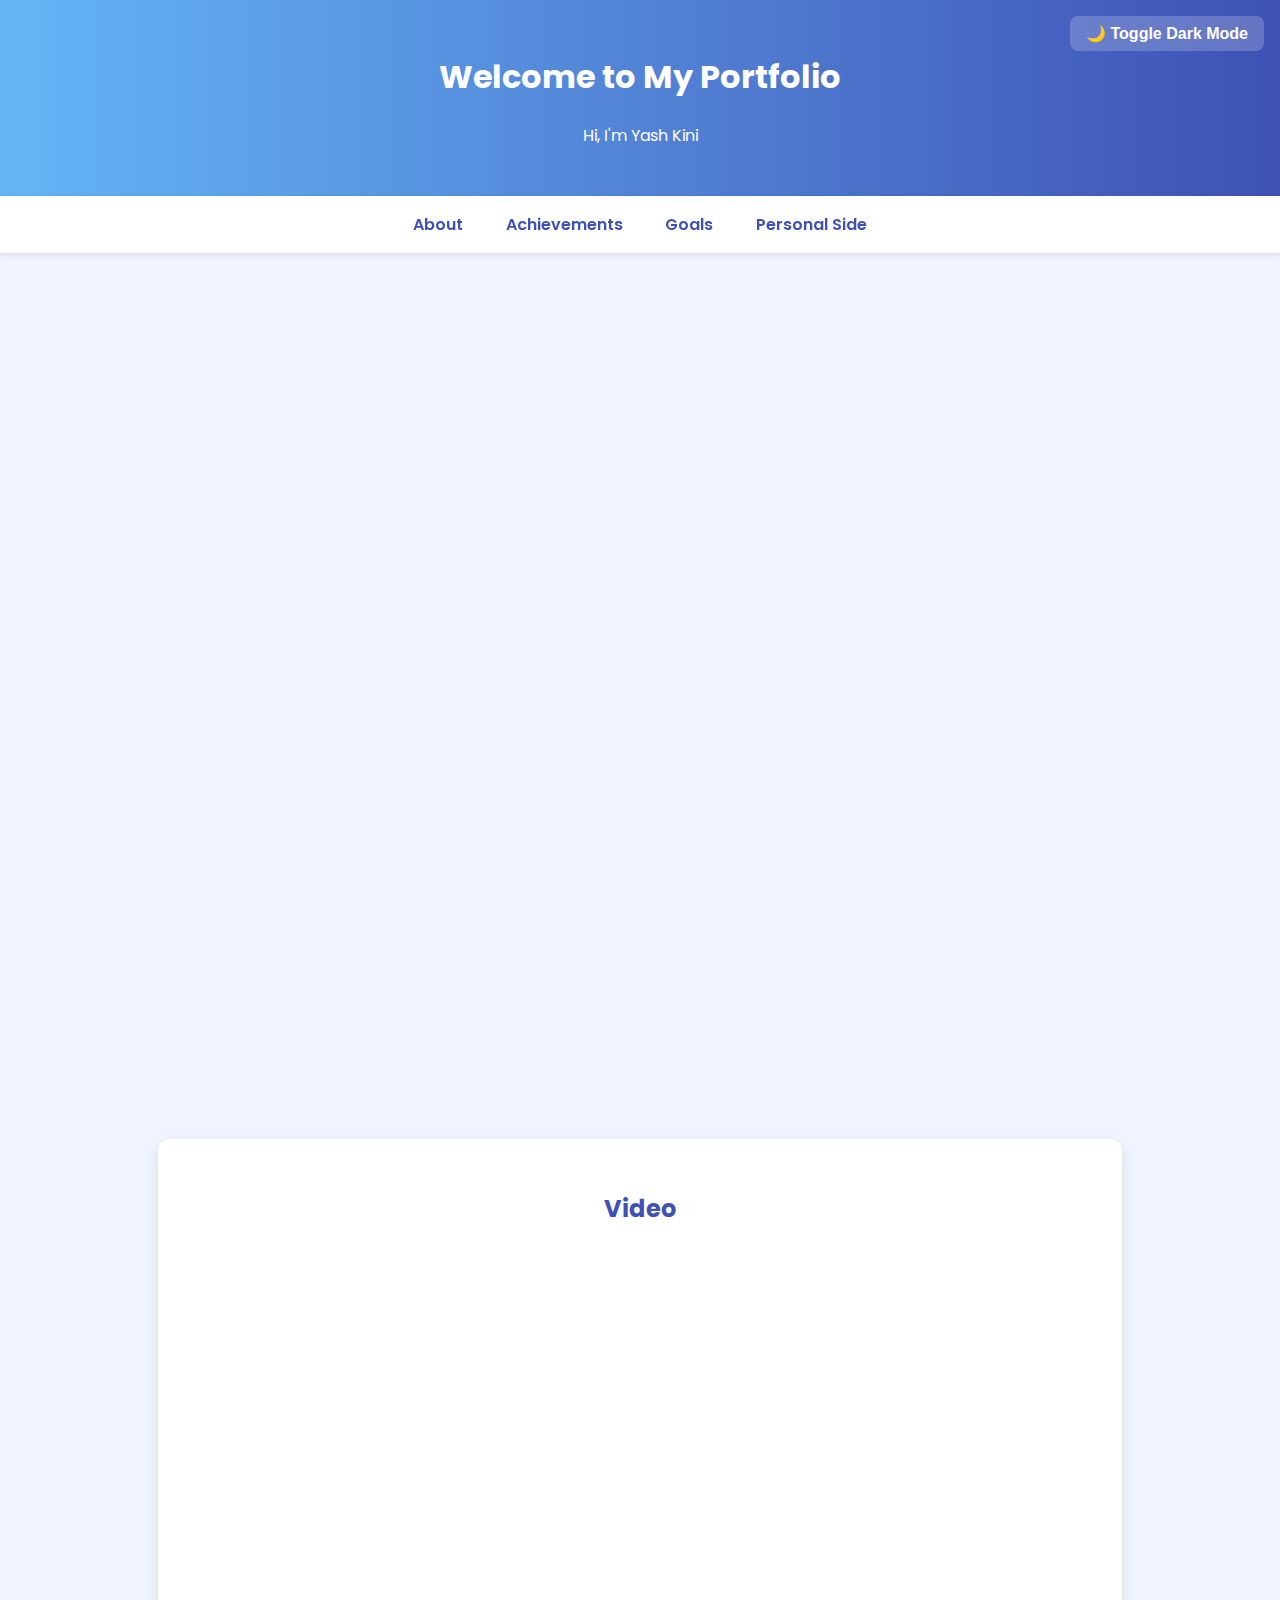
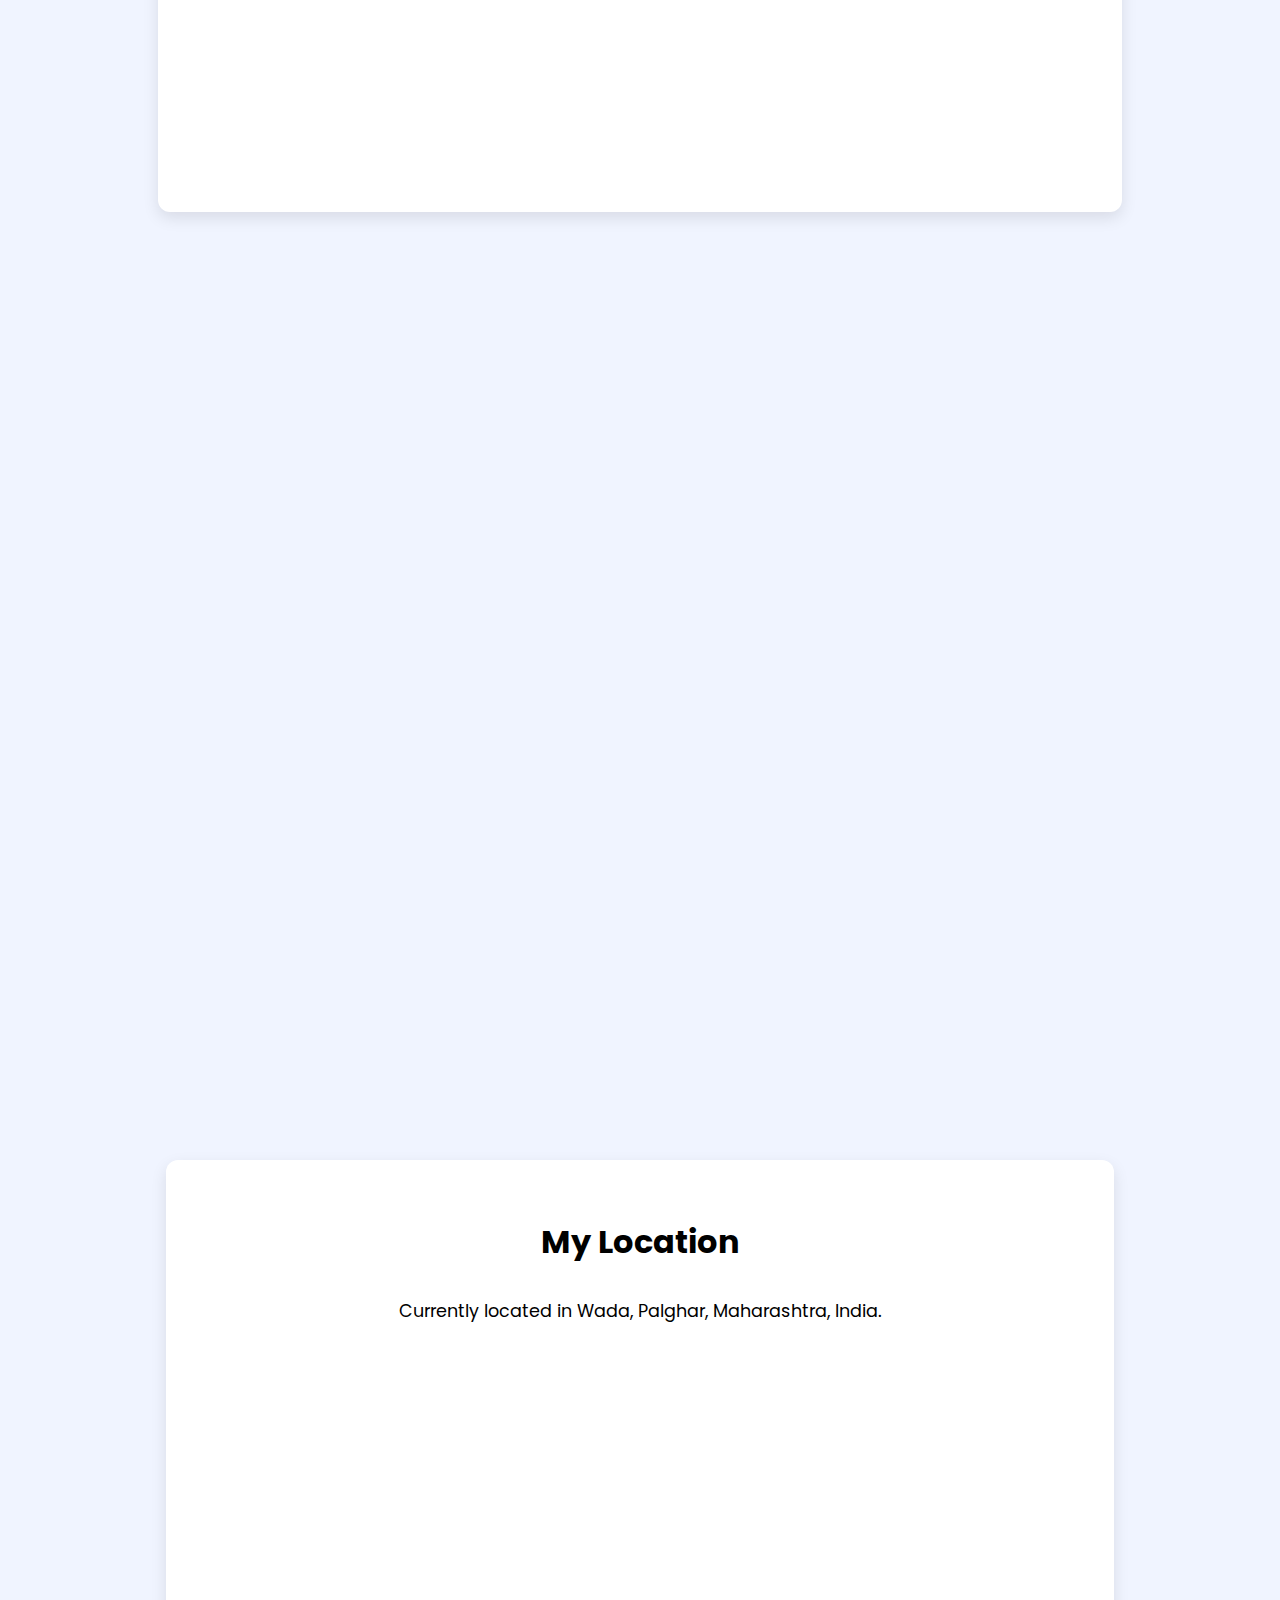
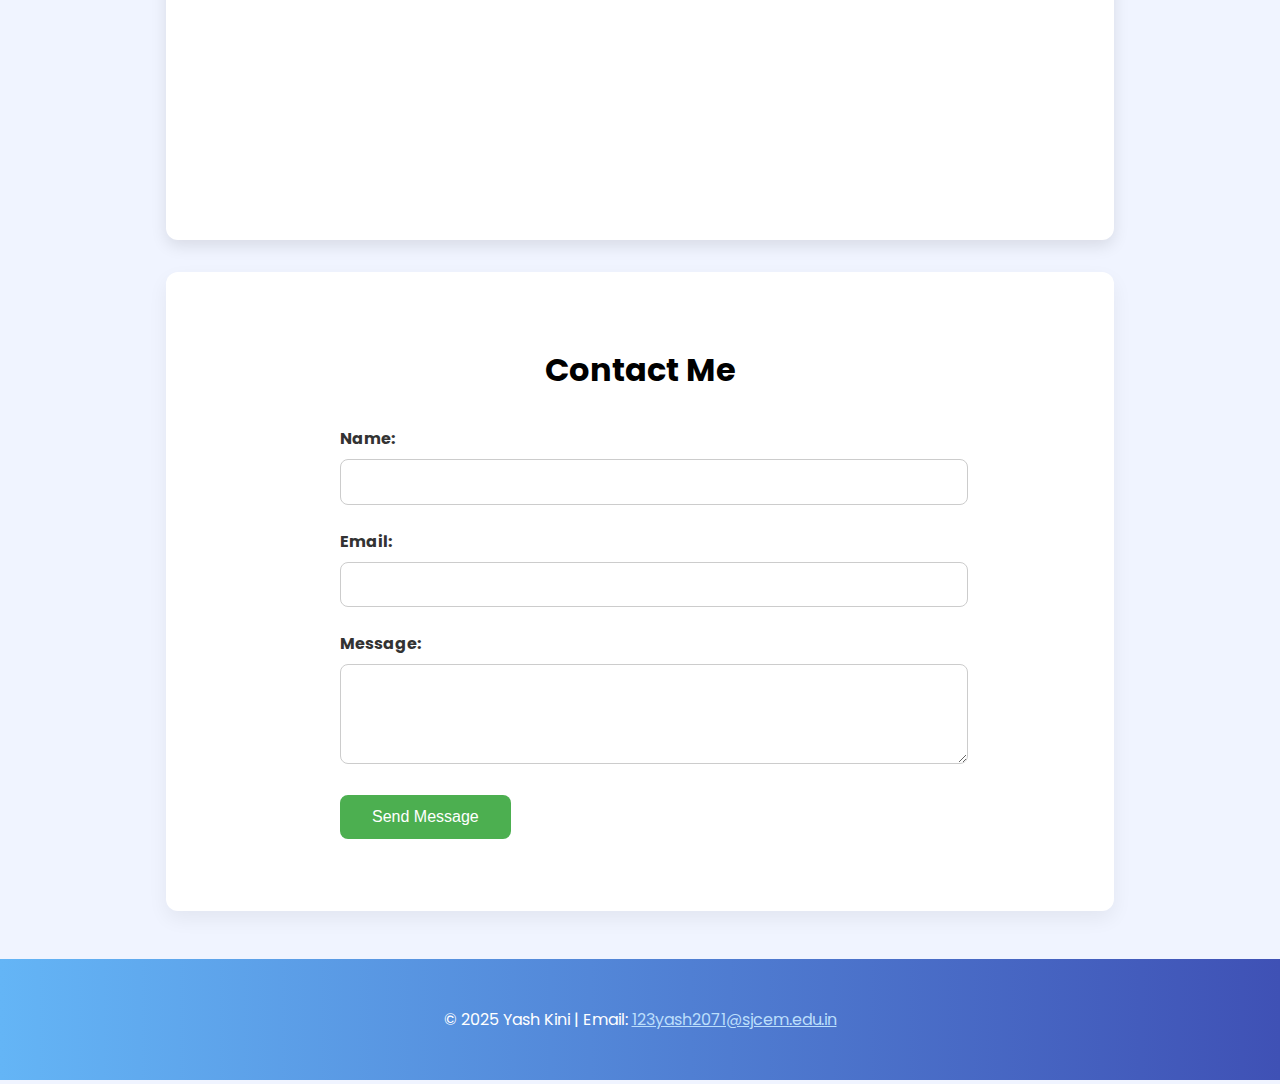
<file: index.html>
<!DOCTYPE html>
<html lang="en">
<head>
  <meta charset="UTF-8" />
  <meta name="viewport" content="width=device-width, initial-scale=1.0"/>
  <title>Yash Kini's Portfolio</title>
  <link href="https://fonts.googleapis.com/css2?family=Poppins:wght@400;600&display=swap" rel="stylesheet">
  <link rel="stylesheet" href="style.css" />
</head>
<body>

  <header>
    <h1>Welcome to My Portfolio</h1>
    <p class="typewriter"></p>
    <button id="darkModeToggle">🌙 Toggle Dark Mode</button>
  </header>

  <nav>
    <a href="#about">About</a>
    <a href="#achievements">Achievements</a>
    <a href="#goals">Goals</a>
    <a href="#personal">Personal Side</a>
  </nav>

  <section id="welcome" class="reveal">
    <h2>Hello! 👋</h2>
    <img src="yash.jpg" alt="Portrait of Yash Kini" class="profile-pic">
    <p style="text-align:center;">
      I’m <strong>Yash Kini</strong>, and
      
      a computer engineering enthusiast with a deep passion for tech. This portfolio isn’t just a collection of projects—it's a window into my personal journey, my technical growth, and my vision for the future.

      Since beginning my academic path in computer engineering, I've found joy not only in understanding the theories behind technology but also in putting them into action. My interest spans a wide array of fields, from software development to immersive technologies like AR/VR. I see myself not just as a learner, but as a creator and problem-solver eager to make an impact.
      
    </p>
  </section>

  <section id="about" class="reveal">
    <h2>About Me</h2>
    <ul>
      <li><strong>Name:</strong> Yash Kini</li>
      <li><strong>Location:</strong> Palghar, Maharashtra, India</li>
      <li><strong>Education:</strong> Pursuing Computer Engineering at St. John College of Engineering and Management</li>
      <li><strong>Languages Known:</strong> C, SQL, Java</li>
    </ul>
  </section>

   <!-- Video Section -->
<section id="video">
  <h2> Video</h2>
  <div class="video-container">
   
    <iframe width="700" height="500" 
        src="https://www.youtube.com/embed/hI9HQfCAw64" 
        title="London Walk 4K HDR | Stunning Tour from Southbank to Big Ben and Covent Garden" 
        frameborder="0" 
        allow="accelerometer; autoplay; clipboard-write; encrypted-media; gyroscope; picture-in-picture; web-share" 
        referrerpolicy="strict-origin-when-cross-origin" 
        allowfullscreen>
</iframe>

     
    
  </div>
  
</section>


  <section id="achievements" class="reveal">
    <h2>Achievements</h2>
    <ul>
      <li>Certified in AR-VR Development</li>
      <li>Developed AR-VR projects</li>
    </ul>
  </section>

  <section id="goals" class="reveal">
    <h2>Future Goals</h2>
    <p>My goal is to become an Android Developer.</p>
    <p>My mission is to solve real-world problems using technology and inspire the next generation of developers.</p>
  </section>

  <section id="personal" class="reveal">
    <h2>More About Me</h2>
    <ul>
      <li><strong>Hobbies:</strong> Reading, Coding, Cricket</li>
      <li><strong>Role Models:</strong> Elon Musk</li>
      <li><strong>Books:</strong> "Atomic Habits"</li>
      <li><strong>Websites:</strong> freeCodeCamp, Medium</li>
      <li><strong>Startups I admire:</strong> CRED</li>
      <li><strong>Volunteering Experience:</strong> Tech fest organizer & mentor</li>
    </ul>
  </section>

   <!-- Location Section -->
<section id="location">
  <h2>My Location</h2>
  <p>Currently located in Wada, Palghar, Maharashtra, India.</p>
  <div class="map-container">
    <!-- Embed Google Maps iframe for location -->
   <iframe src="https://www.google.com/maps/embed?pb=!1m18!1m12!1m3!1d6889.349367585973!2d72.76604926653468!3d19.693692887952857!2m3!1f0!2f0!3f0!3m2!1i1024!2i768!4f13.1!3m3!1m2!1s0x3be71cc292953111%3A0x78545121a702a7fe!2sBajpai%20Wada%20Rd%2C%20Vishnu%20Nagar%2C%20Palghar%2C%20Maharashtra%20401404!5e0!3m2!1sen!2sin!4v1747735842424!5m2!1sen!2sin" width="600" height="450" style="border:0;" allowfullscreen="" loading="lazy" referrerpolicy="no-referrer-when-downgrade"></iframe>
  </div>
</section>

<!-- Contact Form Section -->
<section id="contact">
  <h2>Contact Me</h2>
  
  <!-- Contact Form -->
  <form action="submit_form.php" method="POST" class="contact-form">
    <div class="form-group">
      <label for="name">Name:</label>
      <input type="text" id="name" name="name" required>
    </div>

    <div class="form-group">
      <label for="email">Email:</label>
      <input type="email" id="email" name="email" required>
    </div>

    <div class="form-group">
      <label for="message">Message:</label>
      <textarea id="message" name="message" rows="4" required></textarea>
    </div>

    <div class="form-group">
      <button type="submit">Send Message</button>
    </div>
  </form>
</section>

  <footer>
    <p>© 2025 Yash Kini | Email: <a href="mailto:123yash2071@sjcem.edu.in">123yash2071@sjcem.edu.in</a></p>
  </footer>

  <script src="script.js"></script>
</body>
</html>
</file>
<file: style.css>
body {
    font-family: 'Poppins', sans-serif;
    margin: 0;
    background-color: #f0f4ff;
    color: #1a237e;
    transition: background-color 0.3s, color 0.3s;
  }
  
  header {
    background: linear-gradient(90deg, #64b5f6, #3f51b5);
    color: white;
    padding: 2em 1em;
    text-align: center;
    position: relative;
  }
  
  #darkModeToggle {
    position: absolute;
    top: 1em;
    right: 1em;
    padding: 0.5em 1em;
    border: none;
    background: #ffffff33;
    color: white;
    font-weight: bold;
    border-radius: 8px;
    cursor: pointer;
  }
  
  nav {
    background: white;
    text-align: center;
    padding: 1em 0;
    position: sticky;
    top: 0;
    box-shadow: 0 2px 6px rgba(0,0,0,0.1);
    z-index: 10;
  }
  
  nav a {
    margin: 0 1.2em;
    text-decoration: none;
    color: #3f51b5;
    font-weight: 600;
    transition: color 0.3s;
  }
  
  nav a:hover {
    color: #1a237e;
  }
  
  section {
    padding: 2em;
    max-width: 900px;
    margin: 2em auto;
    background: white;
    border-radius: 16px;
    box-shadow: 0 6px 16px rgba(0,0,0,0.1);
    transition: transform 0.3s;
  }
  
  section:hover {
    transform: scale(1.01);
  }
  
  h2 {
    color: #3f51b5;
    text-align: center;
    margin-bottom: 1em;
  }
  
  img.profile-pic {
    width: 160px;
    height: 160px;
    border-radius: 50%;
    object-fit: cover;
    display: block;
    margin: 0 auto 1.5em auto;
    box-shadow: 0 4px 12px rgba(0,0,0,0.15);
  }
  
  ul {
    padding-left: 1.5em;
  }
  
  li {
    margin-bottom: 0.8em;
  }
  
  footer {
    background: linear-gradient(90deg, #64b5f6, #3f51b5);
    color: white;
    padding: 2em 0;
    text-align: center;
    margin-top: 3em;
  }
  
  footer a {
    color: #bbdefb;
  }
  
  footer a:hover {
    color: #e3f2fd;
  }
  
  /* Dark mode styles */
  body.dark-mode {
    background-color: #121212;
    color: #eeeeee;
  }
  
  body.dark-mode section {
    background-color: #1e1e1e;
  }
  
  body.dark-mode nav {
    background-color: #2c2c2c;
  }
  
  body.dark-mode nav a {
    color: #bbdefb;
  }
  
  /* Reveal animation */
  .reveal {
    opacity: 0;
    transform: translateY(20px);
    transition: opacity 0.8s ease, transform 0.8s ease;
  }
  
  .reveal.active {
    opacity: 1;
    transform: translateY(0);
  }
  
  @media (max-width: 600px) {
    nav a {
      display: block;
      margin: 0.5em 0;
    }
  
    section {
      margin: 1em;
    }
  }
  
  /* Video Section */
#video {
  text-align: center;
  padding: 2em;
 
  border-radius: 12px;
  margin: 2em auto;
  max-width: 900px;
 
}

.video-container {
  position: relative;
  padding-bottom: 56.25%; /* 16:9 aspect ratio */
  height: 0;
  overflow: hidden;
  border-radius: 12px;
  
  margin-bottom: 1.5em;
}

.video-container video {
  position: absolute;
  top: 0;
  left: 0;
  width: 100%;
  height: 100%;
  border-radius: 12px;
}


/* Location Section */
#location {
  padding: 2em 1.5em;
  text-align: center;
  
  margin: 2em auto;
  border-radius: 12px;
  max-width: 900px;
  
}

#location h2 {
  color: #000000;
  font-size: 2rem;
  margin-bottom: 1em;
}

#location p {
  color: #000000;
  font-size: 1.1rem;
  margin-bottom: 1.5em;
}

.map-container {
  width: 100%;
  max-width: 800px;
  margin: 0 auto;
}

/* Contact Form */
#contact {
  padding: 3em 1.5em;
  text-align: center;
  
  margin: 2em auto;
  border-radius: 12px;
  max-width: 900px;
 box-shadow: 0 8px 20px rgba(0, 0, 0, 0.06);
}

#contact h2 {
  color: #000;
  font-size: 2rem;
  margin-bottom: 1em;
}

.contact-form {
  max-width: 600px;
  margin: 0 auto;
  text-align: left;
}

.form-group {
  margin-bottom: 1.5em;
}

label {
  display: block;
  font-weight: bold;
  margin-bottom: 0.5em;
  color: #333;
}

input, textarea {
  width: 100%;
  padding: 0.8em;
  border: 1px solid #ccc;
  border-radius: 8px;
  font-size: 1rem;
  color: #333;
}

input:focus, textarea:focus {
  border-color: #4caf50;
  outline: none;
}

textarea {
  resize: vertical;
}

button {
  background-color: #4caf50;
  color: #fff;
  padding: 0.8em 2em;
  border: none;
  border-radius: 8px;
  cursor: pointer;
  font-size: 1rem;
  transition: background-color 0.3s ease;
}

button:hover {
  background-color: #45a049;
}

button:active {
  transform: scale(0.98);
}

button:focus {
  outline: none;
}
</file>
